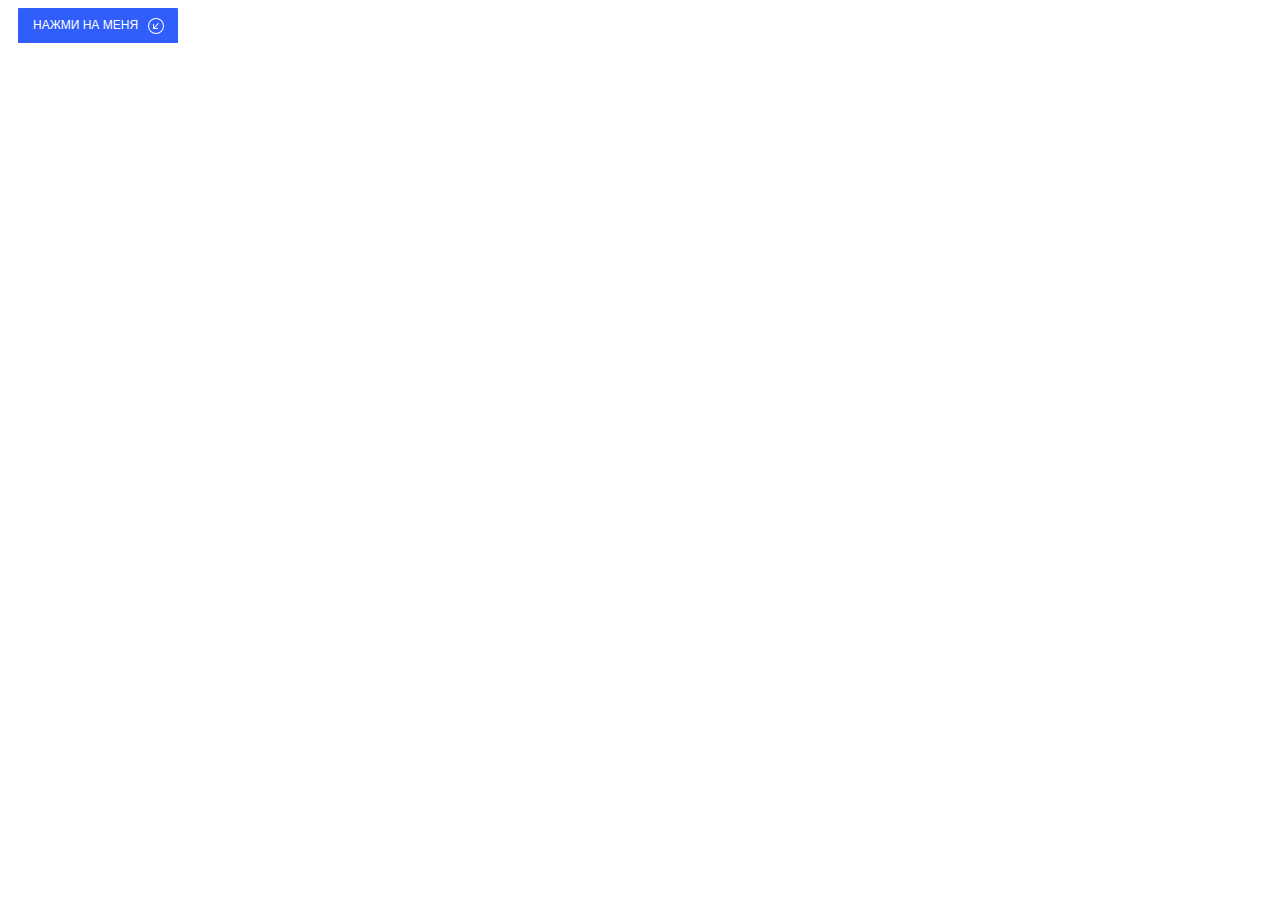
<file: Ex1/index.html>
<!DOCTYPE html>
<html lang="ru">
<head>
    <meta charset="UTF-8">
    <meta name="viewport" content="width=device-width, initial-scale=1.0">
    <link rel="stylesheet" href="./style.css">
    <title>Icons</title>
</head>
<body>
    <button class="btn j-btn-test">
        <div class="btn_text">Нажми на меня</div>
  
        <div class="btn_icon">
          <!--   начало вставки SVG иконки   -->
          <svg xmlns="http://www.w3.org/2000/svg" width="16" height="16" fill="currentColor" class="bi bi-arrow-down-left-circle" viewBox="0 0 16 16">
            <path fill-rule="evenodd" d="M1 8a7 7 0 1 0 14 0A7 7 0 0 0 1 8m15 0A8 8 0 1 1 0 8a8 8 0 0 1 16 0m-5.904-2.854a.5.5 0 1 1 .707.708L6.707 9.95h2.768a.5.5 0 1 1 0 1H5.5a.5.5 0 0 1-.5-.5V6.475a.5.5 0 1 1 1 0v2.768z"/>
          </svg>
          <svg xmlns="http://www.w3.org/2000/svg" width="16" height="16" fill="currentColor" class="bi bi-arrow-down-left-circle-fill hidden" viewBox="0 0 16 16">
            <path d="M16 8A8 8 0 1 0 0 8a8 8 0 0 0 16 0m-5.904-2.803a.5.5 0 1 1 .707.707L6.707 10h2.768a.5.5 0 0 1 0 1H5.5a.5.5 0 0 1-.5-.5V6.525a.5.5 0 0 1 1 0v2.768z"/>
          </svg>
          <!--   конец вставки SVG иконки   -->
        </div>
    </button>

    <script src="./main.js"></script>
</body>
</html>
</file>
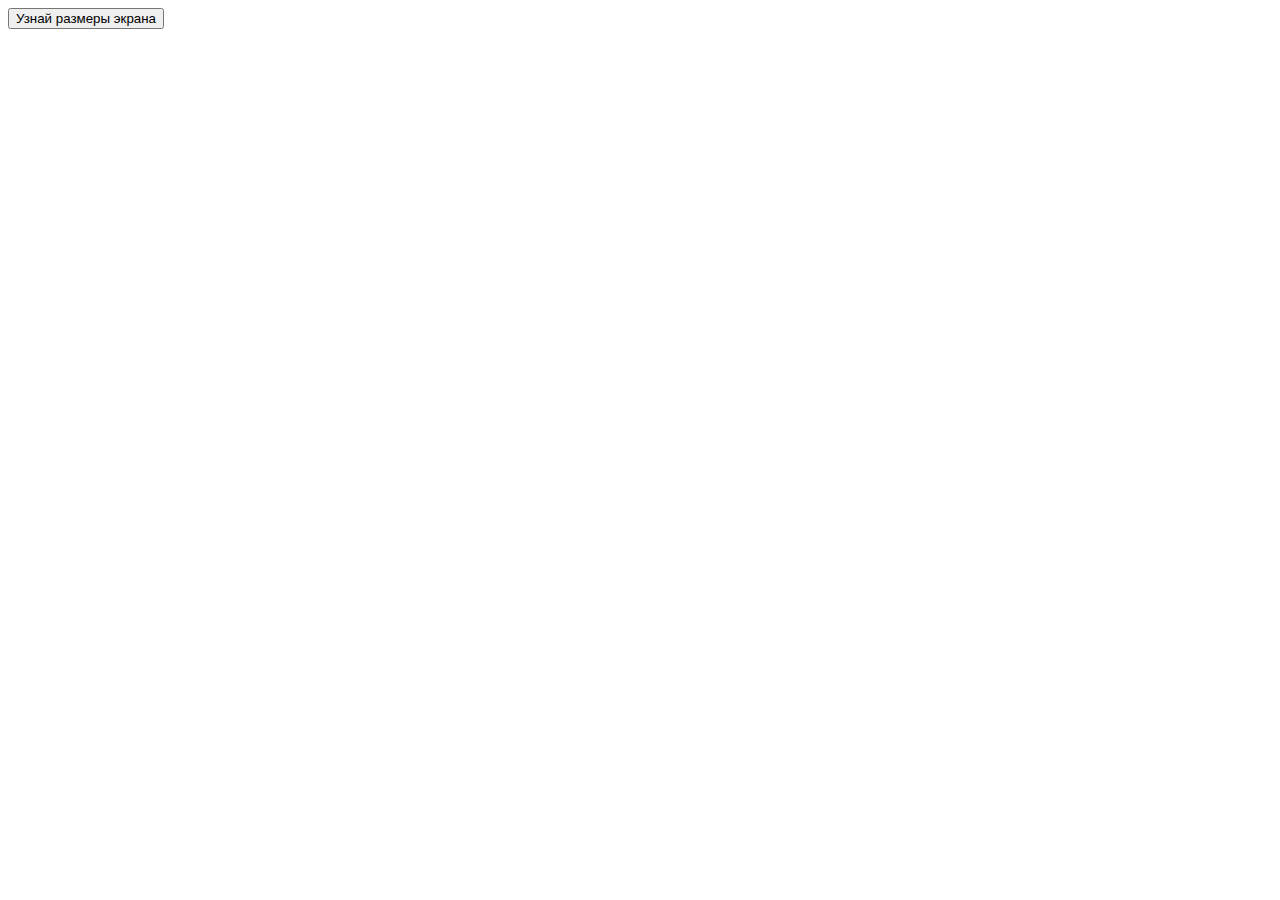
<file: Ex2/index.html>
<!DOCTYPE html>
<html lang="ru">
<head>
    <meta charset="UTF-8">
    <meta name="viewport" content="width=device-width, initial-scale=1.0">
    <title>Размер экрана</title>
</head>
<body>
    <button class="btn">Узнай размеры экрана</button>

    <script src="./main.js"></script>
</body>
</html>
</file>
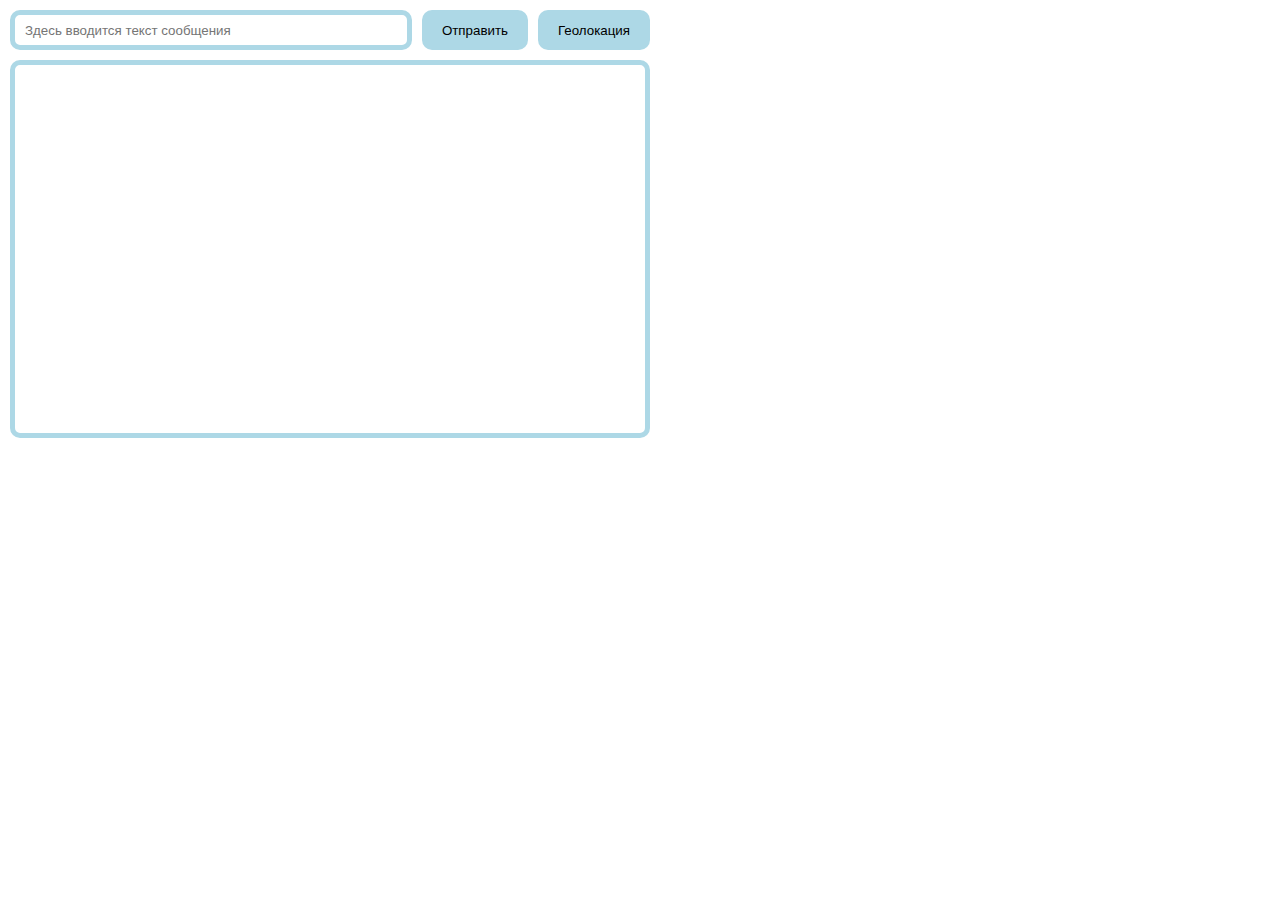
<file: Ex3/index.html>
<!DOCTYPE html>
<html lang="en">
<head>
    <meta charset="UTF-8">
    <meta name="viewport" content="width=device-width, initial-scale=1.0">
    <link rel="stylesheet" href="./style.css">
    <title>Document</title>
</head>
<body>
    <section class="chat">
        <div class="chat__header">
            <input class="chat-input" type="text" placeholder="Здесь вводится текст сообщения">
            <button class="btn btn-send">Отправить</button>
            <button class="btn btn-geo">Геолокация</button>
        </div>
        <div class="chat-content">

        </div>
    </section>

    <script src="./main.js"></script>
</body>
</html>
</file>
<file: Ex1/style.css>
.btn {
    padding: 0;
    background-color: transparent;
    border: none;
    outline: none;
    -webkit-tap-highlight-color: transparent;
    box-shadow: none;
    cursor: pointer;
    
    display: flex;
    margin: 5px 10px;
    padding: 10px 15px;
    border-radius: 1px;
    font-size: 12px;
    line-height: 15px;
    text-transform: uppercase;
    color: white;
    background: #315efb;
    transition: 0.3s;
  }
  
  .btn:hover {
    box-shadow: 0px 2px 8px 2px rgba(141,150,178,.3);
    transform: scale(1.05);
  }
  
  .btn_text {
    margin-right: 10px;
  }
  
  .btn_icon {
    width: 15px;
    height: 15px;
    font-size: 15px;
  }

  .hidden {
    display: none;
  }
</file>
<file: Ex3/style.css>
body {
    margin: 0;
    height: 95vh;
}

p {
    margin: 0;
    padding: 0;
}

.chat {
    width: 50%;
    height: 50%;
    padding: 10px;
    display: flex;
    flex-direction: column;
}

.chat__header {
    display: flex;
    margin-bottom: 10px;
}

.btn-send {
    margin: 0 10px;
}

.chat-input {
    flex-grow: 1;
    height: 30px;
    border: solid 5px lightblue;
    border-radius: 10px;
    outline: none;
    padding: 0 10px;
}

.btn {
    padding: 0 20px;
    background-color: lightblue;
    border: none;
    border-radius: 10px;
    cursor: pointer;
}

.btn:hover {
    background-color: yellowgreen;
}

.chat-content {
    flex-grow: 1;
    display: flex;
    flex-direction: column;
    align-items: flex-end;
    border: solid 5px lightblue;
    border-radius: 10px;
    height: auto;
}

.message {
    border: solid 5px lightblue;
    border-radius: 10px;
    padding: 10px;
    margin: 5px;
    width: fit-content;
    word-wrap: break-word;
}

.message-in {
    align-self: flex-start;
}
</file>
